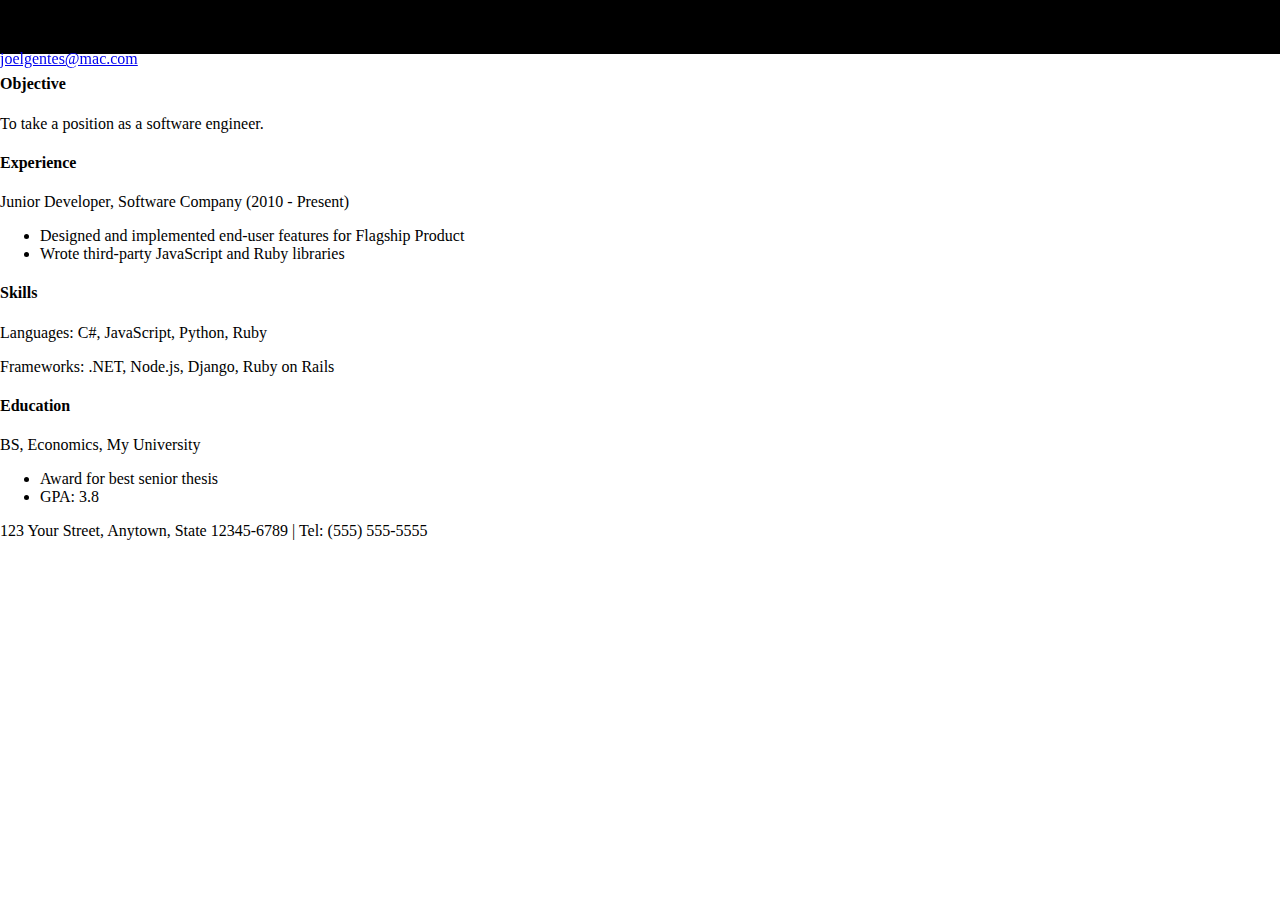
<file: index.html>
<!DOCTYPE html>
<html>
	<head>
		<link type="text/css" rel="stylesheet" href="stylesheet.css"/>
		<title></title>
	</head>
	<body>
		<div id="header">
			<p id="name">Joel Gentes</p>
			<a href="mailto:joelgentes@mac.com"><p id="email">joelgentes@mac.com</p></a>
		</div>
		<div class="left"></div>
		<div class="right">
			<h4>Objective</h4>
			<p>To take a position as a software engineer.</p>
			<h4>Experience</h4>
			<p>Junior Developer, Software Company (2010 - Present)</p>
			<ul>
				<li>Designed and implemented end-user features for Flagship Product</li>
				<li>Wrote third-party JavaScript and Ruby libraries</li>
			</ul>
			<h4>Skills</h4>
			<p>Languages: C#, JavaScript, Python, Ruby</p>
			<p>Frameworks: .NET, Node.js, Django, Ruby on Rails</p>
			<h4>Education</h4>
			<p>BS, Economics, My University</p>
			<ul>
				<li>Award for best senior thesis</li>
				<li>GPA: 3.8</li>
			</ul>
		</div>
		<div id="footer">
			<p>123 Your Street, Anytown, State 12345-6789 | Tel: (555) 555-5555</p>
		</div>
	</body>
</html>
</file>
<file: stylesheet.css>
div {
/*	
	outline-color: black;
	outline-style: solid;
	outline-width: 1px;
*/
}

body {
	left: 0px;
	right: 0px;
	margin: 0px;

	position: relative;
	top: 54px;
	bottom: 0px;
	left: 0px;
	right: 0px;
	overflow: scroll;
}

#header {
	position: fixed;
	top: 0px;
	left: 0px;
	right: 0px;
	height: 54px;
	background-color: black;
}

#header > div {
	height: 42px;
	width: 998px;
	position: relative;
}

#header span {
	position: relative;
	top: 14px;
	left: 16px;
	font-family: "Georgia";
	font-weight: 900;
	font-size: 20px;
	color: white;
}

#belly {
	background-color: transparent;
}

#pedigree-box {
	position: relative;
	margin-left: auto;
	margin-right: auto;
	height: 150px;
	width: 1010px;
}

#ggp,#gp,#p {
	position: relative;
	left: 0px;
	right: 0px;
	height: 48px;
	margin-top: 0px;
}

#pedigree > div > div {
	display: table;
	position: relative;
	overflow: hidden;

	left: 6px;
	top: 6px;
	margin-right: 6px;
	float: left;
	background-color: #e6e6e6;
	height: 42px;
	text-align: center;
	vertical-align: middle;
}

#pedigree > div > div > div {
	position: relative;
	display: table-cell;
	vertical-align: middle;
}

#pedigree > div > div > div > div {
	position: relative;

	font-family: "Georgia";
	font-size: 12px;
}

#ggp > div {
	width: 119.5px;
}

#gp > div {
	width: 244px;
}

#p > div {
	width: 494px;
}

#story-box {
	position: relative;
	margin-left: auto;
	margin-right: auto;
	width: 1010px;
	min-height: 400px;
	overflow: hidden;
}

#story {
	display: block;
	position: relative;
	margin-left: 24px;
	float: left;
	width: 566px;
}

#story h1 {
	font-family: "Georgia";
	font-size: 28px;
	font-weight: bold;
	margin-top: 36px;
}

#story h2 {
	font-family: "Georgia";
	font-size: 20px;
	font-style: italic;
	font-weight: normal;
	margin-top: 36px;
}

#story p {
	font-family: "Georgia";
	font-size: 16px;
	line-height: 1.5;
	text-align:justify;
}

#story .onePic {
	text-align: center;
}

#story .onePic img {
	height: 240px;
	left: 50%;
	border-color: #f0f0f0;
	border-style: solid;
	border-width: 8px;
	transform:rotate(7deg);
	-ms-transform:rotate(7deg); /* IE 9 */
	-webkit-transform:rotate(7deg); /* Opera, Chrome, and Safari */
}

#timeline {
	position: relative;
	float: left;
	width: 406px;
}

#timeline h1 {
	font-family: "Georgia";
	font-size: 18px;
	font-weight: bold;
	margin-top: 40px;
	margin-left: 40px;
}

#timeline dt {
	font-family: "Georgia";
	font-size: 14px;
	font-weight: normal;
	font-style: italic;
	color: #7f7f7f;
	margin-left: 40px;
	margin-top: 8px;
}

#timeline dd {
	font-family: "Georgia";
	font-size: 14px;
	font-weight: normal;
	margin-left: 70px;
	margin-top: 4px;
}

#descendents-box {
	position: relative;
	overflow: hidden;

	margin: 80px auto 40px auto;
	padding: 0px;

	width: 1010px;
}

#descendents {
	position: relative;
	overflow: hidden;

	margin: 6px;
	padding: 14px 18px 14px 18px;

	background-color: #e6e6e6;
}

#descendents > ul {
	overflow: hidden;
	margin: 0px;
	padding: 0px;
}

#descendents > ul > li {
	display: inline;
	float: left;
	list-style-type: none;

	margin: 3px;
	padding: 0px;
	
	top: 0px;
	left: 0px;

	font-family: "Georgia";
	font-size: 12px;
	font-weight: normal;
	overflow: hidden;
}

#descendents > ul > div {
	display: inline;
	float: left;

	margin: -3px 9px 0px 9px;
	padding: 0px;

	font-family: "Helvetica";
	font-size: 18px;
	font-weight: normal;
}
</file>
